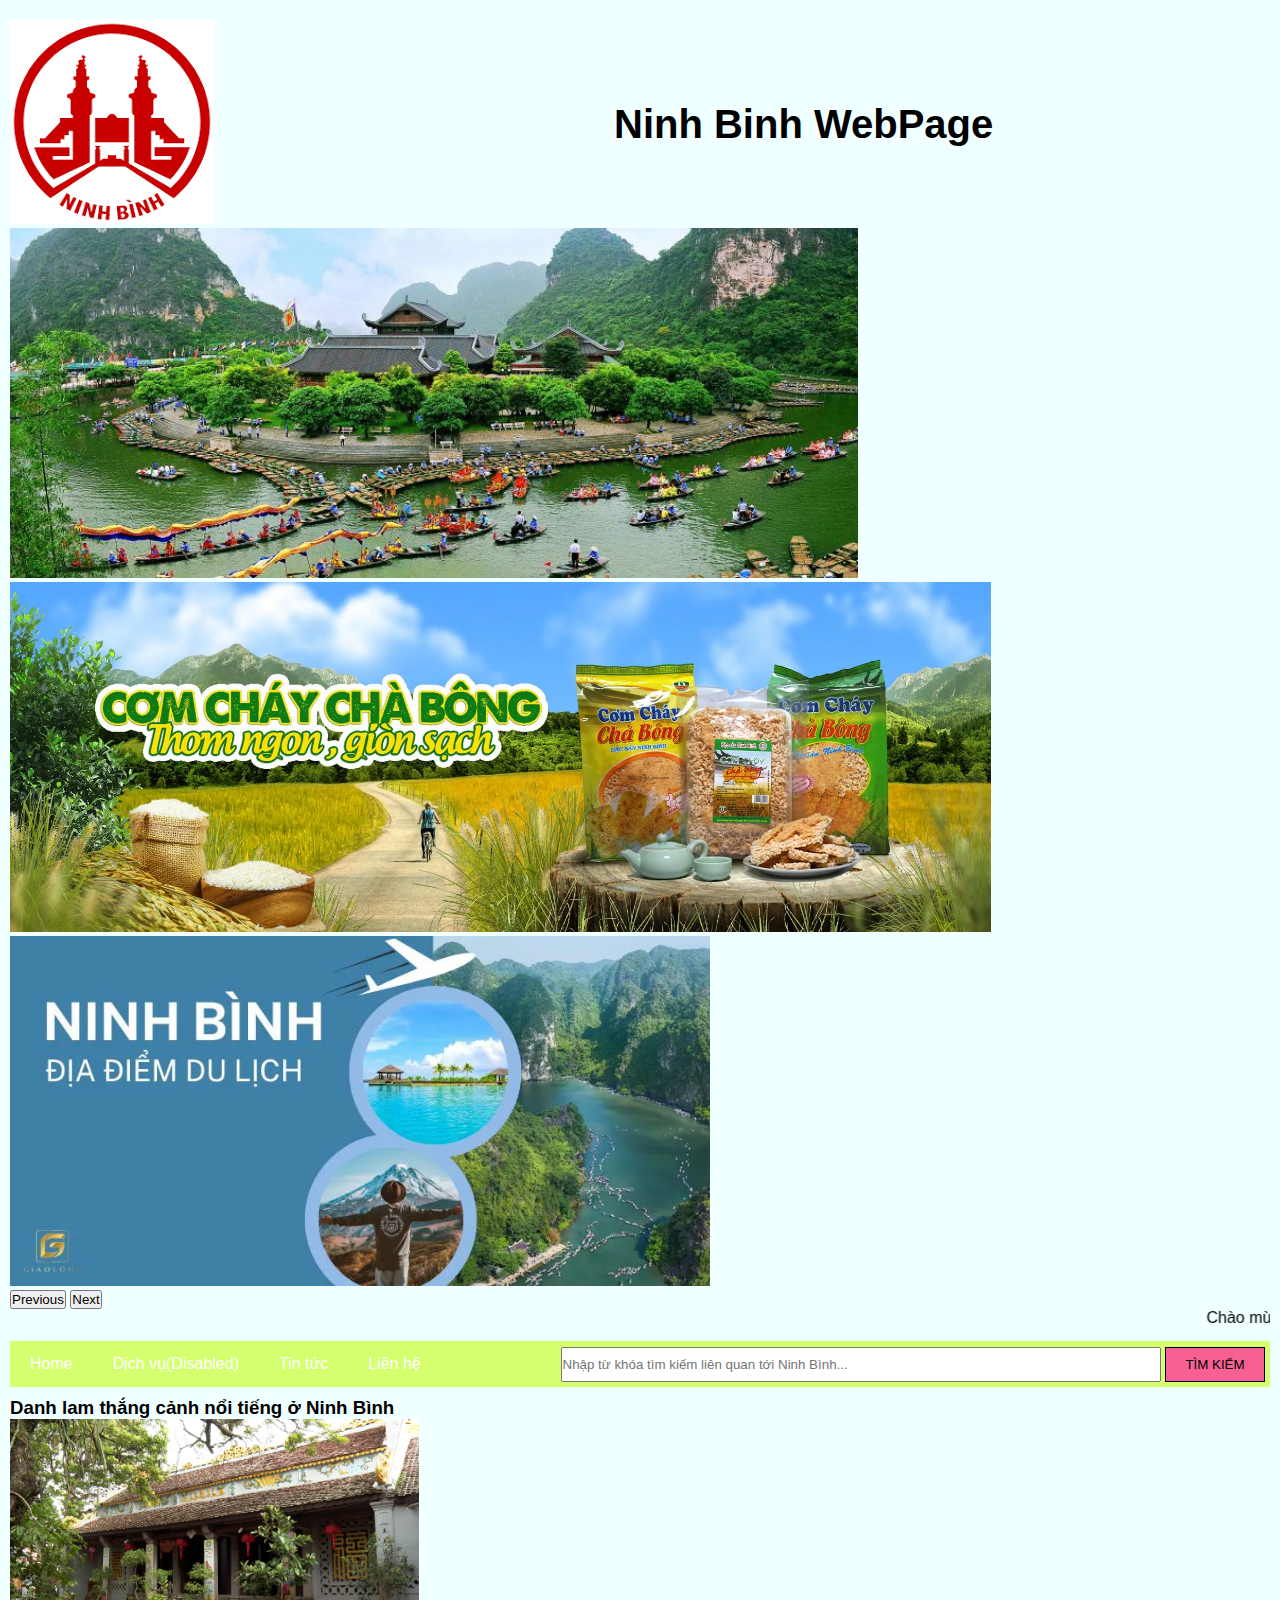
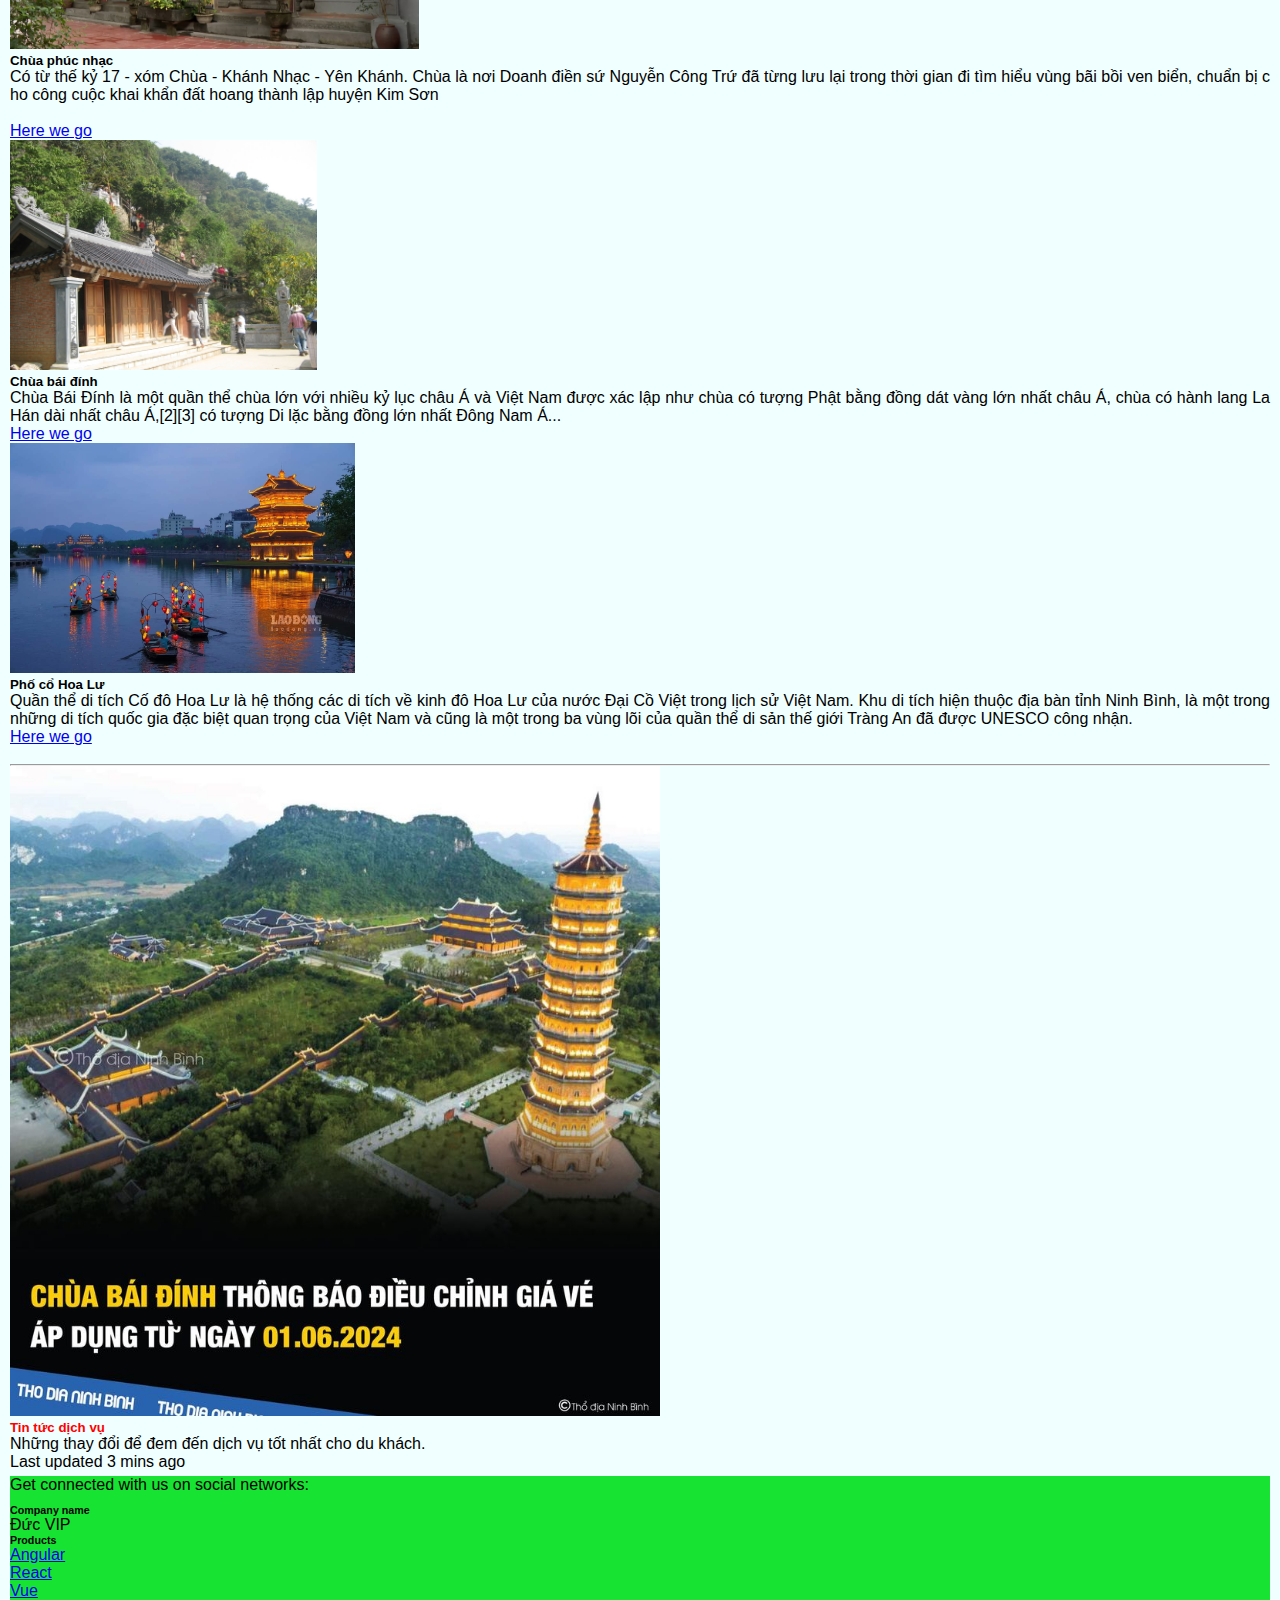
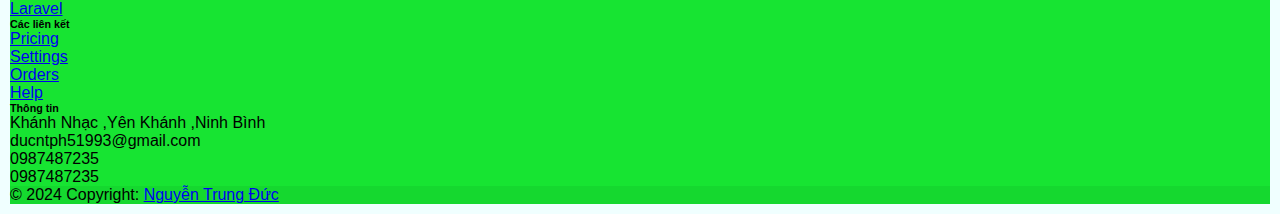
<file: index.html>
<!DOCTYPE html>
<html lang="en">

<head>
    <meta charset="UTF-8">
    <meta name="viewport" content="width=device-width, initial-scale=1.0">
    <title>Ninh Binh City</title>
    <link rel="stylesheet" href="style.css">
    <link href="https://cdn.jsdelivr.net/npm/bootstrap@5.0.2/dist/css/bootstrap.min.css" rel="stylesheet" integrity="sha384-EVSTQN3/azprG1Anm3QDgpJLIm9Nao0Yz1ztcQTwFspd3yD65VohhpuuCOmLASjC" crossorigin="anonymous">
    <script src="https://cdn.jsdelivr.net/npm/bootstrap@5.0.2/dist/js/bootstrap.bundle.min.js" integrity="sha384-MrcW6ZMFYlzcLA8Nl+NtUVF0sA7MsXsP1UyJoMp4YLEuNSfAP+JcXn/tWtIaxVXM" crossorigin="anonymous"></script>
    
</head>

<body>
    <div class="container">
    <div class="header">
        
       <!-- logo -->
       <a href="index.html"><img src="./img/logo.jpg" alt="logo"></a>
        <!-- tiêu đề -->
        <h1>Ninh Binh WebPage</h1>
    </div>
    <!-- banner -->
    
    
    <div id="carouselExampleControls" class="carousel slide" data-bs-ride="carousel">
        <div class="carousel-inner">
          <div class="carousel-item active">
            <img src="./img/banner.jpg" class="d-block w-100" alt="..." style="height: 350px;">
          </div>
          <div class="carousel-item">
            <img src="./img/banner_mid.jpg" class="d-block w-100" alt="..." style="height: 350px;">
          </div>
          <div class="carousel-item">
            <img src="./img/banner2.jpg" class="d-block w-100" alt="..." style="height: 350px;">
          </div>
        </div>
        <button class="carousel-control-prev" type="button" data-bs-target="#carouselExampleControls" data-bs-slide="prev">
          <span class="carousel-control-prev-icon" aria-hidden="true"></span>
          <span class="visually-hidden">Previous</span>
        </button>
        <button class="carousel-control-next" type="button" data-bs-target="#carouselExampleControls" data-bs-slide="next">
          <span class="carousel-control-next-icon" aria-hidden="true"></span>
          <span class="visually-hidden">Next</span>
        </button>
      </div>
              
    
    <marquee>Chào mừng bạn đến với trang web Ninh Bình City </marquee>
    <nav>
        <!-- menu -->
        <div class="menu">
          <a href="index.html">Home</a>
          <a href="#" class="nav-link disabled">Dịch vụ(Disabled)</a>
          <a href="tintuc.html">Tin tức</a>
          <a href="lienhe.html">Liên hệ</a>
      </div>
    <!-- thanh tìm kiếm -->
    <div class="timkiem">
        <form action="">
            <input type="text" required placeholder="Nhập từ khóa tìm kiếm liên quan tới Ninh Bình...">
            <button>TÌM KIẾM</button>
        </form>
    </div>
</nav>
<!-- end nav -->
<div class="container">
  <div class="tieude">
    <h3>Danh lam thắng cảnh nổi tiếng ở Ninh Bình</h3>
  </div>
    <div class="row row-cols-1 row-cols-md-2 row-cols-lg-3 g-4">
      <div class="col">
        <div class="card">
          <img src="./img/chuaphucnhac.jpg" class="card-img-top" alt="chùa ohucs nhạc" style="height: 230px;">
          <div class="card-body">
            <h5 class="card-title">Chùa phúc nhạc</h5>
            <p class="card-text">Có từ thế kỷ 17 - xóm Chùa - Khánh Nhạc - Yên Khánh. Chùa là nơi Doanh điền sứ Nguyễn Công Trứ đã từng lưu lại trong thời gian đi tìm hiểu vùng bãi bồi ven biển, chuẩn bị cho công cuộc khai khẩn đất hoang thành lập huyện Kim Sơn</p>
            <br>
            <a href="#" class="btn btn-primary">Here we go</a>
          </div>
        </div>
      </div>
      <div class="col">
        <div class="card">
          <img src="./img/ChuabaidinhcoA6.jpg" class="card-img-top" alt="..." style="height: 230px;">
          <div class="card-body">
            <h5 class="card-title">Chùa bái đính</h5>
            <p class="card-text">Chùa Bái Đính là một quần thể chùa lớn với nhiều kỷ lục châu Á và Việt Nam được xác lập như chùa có tượng Phật bằng đồng dát vàng lớn nhất châu Á, chùa có hành lang La Hán dài nhất châu Á,[2][3] có tượng Di lặc bằng đồng lớn nhất Đông Nam Á... </p>
            <a href="#" class="btn btn-primary">Here we go</a>
          </div>
        </div>
      </div>
      <div class="col">
        <div class="card">
          <img src="./img/phocohoalu.jpg" class="card-img-top" alt="..." style="height: 230px;">
          <div class="card-body">
            <h5 class="card-title">Phố cổ Hoa Lư</h5>
            <p class="card-text">Quần thể di tích Cố đô Hoa Lư là hệ thống các di tích về kinh đô Hoa Lư của nước Đại Cồ Việt trong lịch sử Việt Nam. Khu di tích hiện thuộc địa bàn tỉnh Ninh Bình, là một trong những di tích quốc gia đặc biệt quan trọng của Việt Nam và cũng là một trong ba vùng lõi của quần thể di sản thế giới Tràng An đã được UNESCO công nhận. </p>
            <a href="#" class="btn btn-primary">Here we go</a>
          </div>
        </div>
      </div>
      <!-- Thêm thẻ card và nội dung cho phần tử thứ 4 và các phần tử tiếp theo tương tự -->
    </div>
    <br>
    <hr>
    <div class="card bg-dark text-white">
      <img src="./img/chuabdtt.jpg" class="card-img" alt="tin tức" style="height: 650px;">
      <div class="card-img-overlay">
        <h5 class="card-title" style="color: red;">Tin tức dịch vụ</h5>
        <p class="card-text">Những thay đổi để đem đến dịch vụ tốt nhất cho du khách.</p>
        <p class="card-text">Last updated 3 mins ago</p>
      </div>
    </div>
  </div>
  
    <div class="footer">
        <!-- Footer -->
<footer class="text-center text-lg-start bg-body-tertiary text-muted">
  <!-- Section: Social media -->
  <section class="d-flex justify-content-center justify-content-lg-between p-4 border-bottom">
    <!-- Left -->
    <div class="me-5 d-none d-lg-block">
      <span>Get connected with us on social networks:</span>
    </div>
    <!-- Left -->

    <!-- Right -->
    <div>
      <a href="#" class="me-4 text-reset">
        <i class="fab fa-facebook-f"></i>
      </a>
      <a href="#" class="me-4 text-reset">
        <i class="fab fa-twitter"></i>
      </a>
      <a href="#" class="me-4 text-reset">
        <i class="fab fa-google"></i>
      </a>
      <a href="#" class="me-4 text-reset">
        <i class="fab fa-instagram"></i>
      </a>
      <a href="#" class="me-4 text-reset">
        <i class="fab fa-linkedin"></i>
      </a>
      <a href="#" class="me-4 text-reset">
        <i class="fab fa-github"></i>
      </a>
    </div>
    <!-- Right -->
  </section>
  <!-- Section: Social media -->

  <!-- Section: Links  -->
  <section class="">
    <div class="container text-center text-md-start mt-5">
      <!-- Grid row -->
      <div class="row mt-3">
        <!-- Grid column -->
        <div class="col-md-3 col-lg-4 col-xl-3 mx-auto mb-4">
          <!-- Content -->
          <h6 class="text-uppercase fw-bold mb-4">
            <i class="fas fa-gem me-3"></i>Company name
          </h6>
          <p>
            Đức VIP
          </p>
        </div>
        <!-- Grid column -->

        <!-- Grid column -->
        <div class="col-md-2 col-lg-2 col-xl-2 mx-auto mb-4">
          <!-- Links -->
          <h6 class="text-uppercase fw-bold mb-4">
            Products
          </h6>
          <p>
            <a href="#!" class="text-reset">Angular</a>
          </p>
          <p>
            <a href="#!" class="text-reset">React</a>
          </p>
          <p>
            <a href="#!" class="text-reset">Vue</a>
          </p>
          <p>
            <a href="#!" class="text-reset">Laravel</a>
          </p>
        </div>
        <!-- Grid column -->

        <!-- Grid column -->
        <div class="col-md-3 col-lg-2 col-xl-2 mx-auto mb-4">
          <!-- Links -->
          <h6 class="text-uppercase fw-bold mb-4">
            Các liên kết
          </h6>
          <p>
            <a href="#!" class="text-reset">Pricing</a>
          </p>
          <p>
            <a href="#!" class="text-reset">Settings</a>
          </p>
          <p>
            <a href="#!" class="text-reset">Orders</a>
          </p>
          <p>
            <a href="#!" class="text-reset">Help</a>
          </p>
        </div>
        <!-- Grid column -->

        <!-- Grid column -->
        <div class="col-md-4 col-lg-3 col-xl-3 mx-auto mb-md-0 mb-4">
          <!-- Links -->
          <h6 class="text-uppercase fw-bold mb-4">Thông tin</h6>
          <p><i class="fas fa-home me-3"></i> Khánh Nhạc ,Yên Khánh ,Ninh Bình</p>
          <p>
            <i class="fas fa-envelope me-3"></i>
            ducntph51993@gmail.com
          </p>
          <p><i class="fas fa-phone me-3"></i> 0987487235</p>
          <p><i class="fas fa-print me-3"></i> 0987487235</p>
        </div>
        <!-- Grid column -->
      </div>
      <!-- Grid row -->
    </div>
  </section>
  <!-- Section: Links  -->

  <!-- Copyright -->
  <div class="text-center p-4" style="background-color: rgba(0, 0, 0, 0.05);">
    © 2024 Copyright:
    <a class="text-reset fw-bold" href="https://www.facebook.com/nguyentrungduc20122005?locale=vi_VN">Nguyễn Trung Đức</a>
  </div>
  <!-- Copyright -->
</footer>
<!-- Footer -->
    </div>
</div>
</body>

</html>
</file>
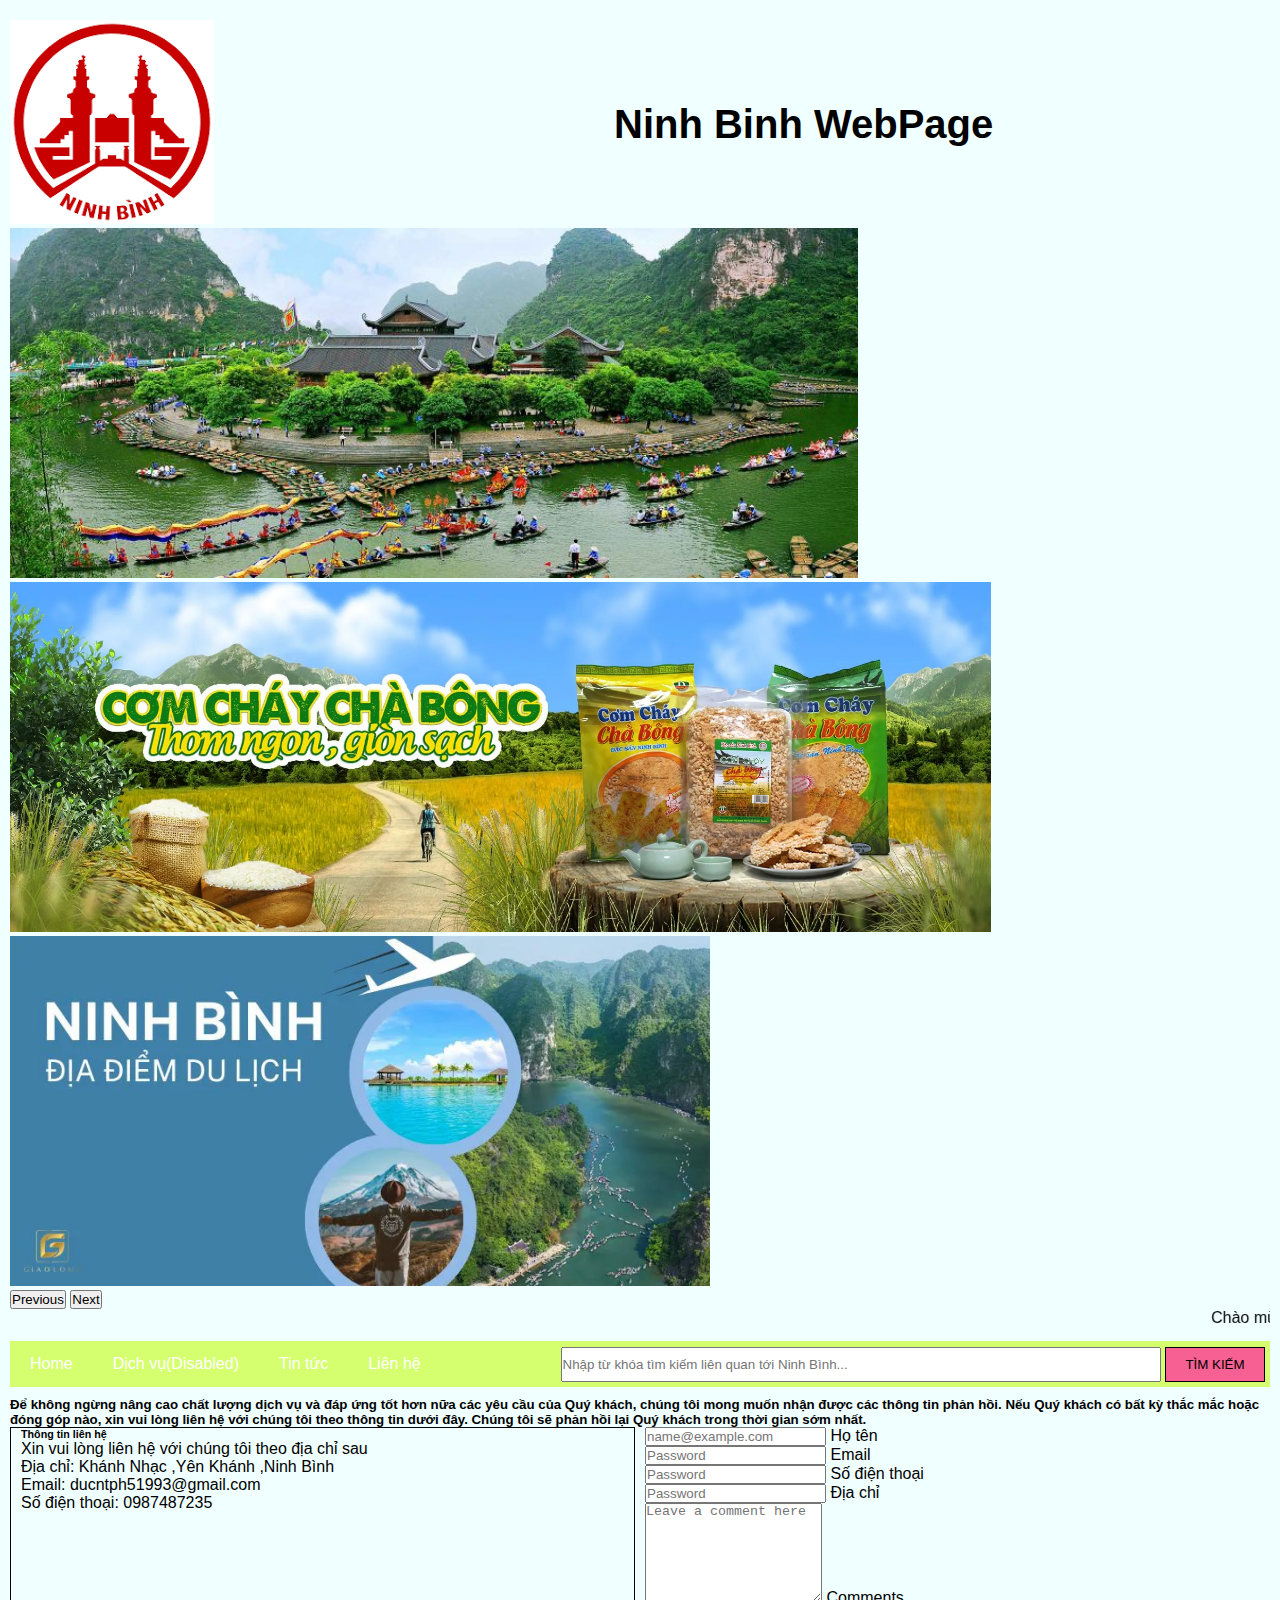
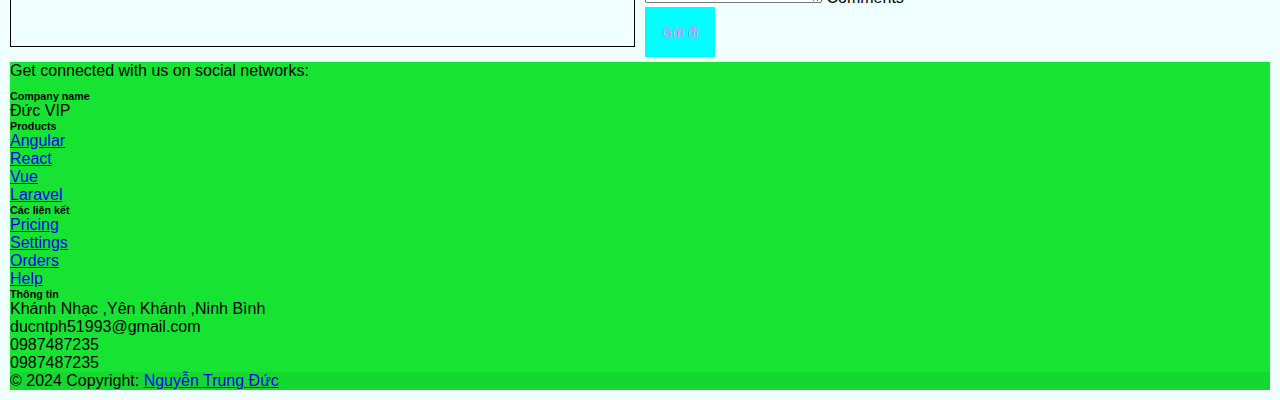
<file: lienhe.html>
<!DOCTYPE html>
<html lang="en">

<head>
    <meta charset="UTF-8">
    <meta name="viewport" content="width=device-width, initial-scale=1.0">
    <title>Ninh Binh City</title>
    <link rel="stylesheet" href="style.css">
    <link href="https://cdn.jsdelivr.net/npm/bootstrap@5.0.2/dist/css/bootstrap.min.css" rel="stylesheet" integrity="sha384-EVSTQN3/azprG1Anm3QDgpJLIm9Nao0Yz1ztcQTwFspd3yD65VohhpuuCOmLASjC" crossorigin="anonymous">
    <script src="https://cdn.jsdelivr.net/npm/bootstrap@5.0.2/dist/js/bootstrap.bundle.min.js" integrity="sha384-MrcW6ZMFYlzcLA8Nl+NtUVF0sA7MsXsP1UyJoMp4YLEuNSfAP+JcXn/tWtIaxVXM" crossorigin="anonymous"></script>
    <style>
        .main {
            display: flex;
        }
        .left {
            width: 50%;
            margin-right: 10px;
        }
        .right {
            width: 50%;
        }
        @media screen and (max-width:600px) {
            .main {
                display: block;
            }
            .left {
            width: 100%;
        }
        .right {
            width: 100%;
        }
        }
    </style>
</head>

<body>
    <div class="container">
    <div class="header">
        
       <!-- logo -->
       <a href="index.html"><img src="./img/logo.jpg" alt="logo"></a>
        <!-- tiêu đề -->
        <h1>Ninh Binh WebPage</h1>
    </div>
    <!-- banner -->
    
    
    <div id="carouselExampleControls" class="carousel slide" data-bs-ride="carousel">
        <div class="carousel-inner">
          <div class="carousel-item active">
            <img src="./img/banner.jpg" class="d-block w-100" alt="..." style="height: 350px;">
          </div>
          <div class="carousel-item">
            <img src="./img/banner_mid.jpg" class="d-block w-100" alt="..." style="height: 350px;">
          </div>
          <div class="carousel-item">
            <img src="./img/banner2.jpg" class="d-block w-100" alt="..." style="height: 350px;">
          </div>
        </div>
        <button class="carousel-control-prev" type="button" data-bs-target="#carouselExampleControls" data-bs-slide="prev">
          <span class="carousel-control-prev-icon" aria-hidden="true"></span>
          <span class="visually-hidden">Previous</span>
        </button>
        <button class="carousel-control-next" type="button" data-bs-target="#carouselExampleControls" data-bs-slide="next">
          <span class="carousel-control-next-icon" aria-hidden="true"></span>
          <span class="visually-hidden">Next</span>
        </button>
      </div>
              
    
    <marquee>Chào mừng bạn đến với trang web Ninh Bình City </marquee>
    <nav>
        <!-- menu -->
    <div class="menu">
        <a href="index.html">Home</a>
        <a href="#" class="nav-link disabled">Dịch vụ(Disabled)</a>
        <a href="tintuc.html">Tin tức</a>
        <a href="lienhe.html">Liên hệ</a>
    </div>
    <!-- thanh tìm kiếm -->
    <div class="timkiem">
        <form action="">
            <input type="text" required placeholder="Nhập từ khóa tìm kiếm liên quan tới Ninh Bình...">
            <button>TÌM KIẾM</button>
        </form>
    </div>
</nav>
<!-- end nav -->
<div class="container">
    <div class="td">
        <h5>Để không ngừng nâng cao chất lượng dịch vụ và đáp ứng tốt hơn nữa các yêu cầu của Quý khách, chúng tôi mong muốn nhận được các thông tin phản hồi. Nếu Quý khách có bất kỳ thắc mắc hoặc đóng góp nào, xin vui lòng liên hệ với chúng tôi theo thông tin dưới đây. Chúng tôi sẽ phản hồi lại Quý khách trong thời gian sớm nhất.</h5>
        <div class="main">
            <div class="left" style="border: 1px solid black; padding-left: 10px; margin-bottom: 10px;">
                <h6>Thông tin liên hệ</h6>
                Xin vui lòng liên hệ với chúng tôi theo địa chỉ sau <br>
                Địa chỉ: Khánh Nhạc ,Yên Khánh ,Ninh Bình
                <br>

Email: ducntph51993@gmail.com
<br>

Số điện thoại: 0987487235
<br>
            </div>
            <div class="right">
                <form action="">
                <div class="form-floating mb-3">
                    <input type="#" class="form-control" id="floatingInput" placeholder="name@example.com" required>
                    <label for="floatingInput">Họ tên</label>
                  </div>
                  <div class="form-floating mb-3">
                    <input type="#" class="form-control" id="floatingPassword" placeholder="Password" required>
                    <label for="floatingPassword">Email</label>
                  </div>
                  <div class="form-floating mb-3">
                    <input type="#" class="form-control" id="floatingPassword" placeholder="Password" required>
                    <label for="floatingPassword">Số điện thoại</label>
                  </div>
                  <div class="form-floating mb-3">
                    <input type="#" class="form-control" id="floatingPassword" placeholder="Password" required>
                    <label for="floatingPassword">Địa chỉ</label>
                  </div>
                  <div class="form-floating mb-3">
                    <textarea class="form-control" placeholder="Leave a comment here" id="floatingTextarea2" style="height: 100px"></textarea>
                    <label for="floatingTextarea2">Comments</label>
                  </div>
                  <button style="width: 70px; height: 50px; color: violet; border: none; background-color: aqua;">Gửi đi</button>
                </form>
            </div>
        </div>
    </div>
  
    <div class="footer">
        <!-- Footer -->
<footer class="text-center text-lg-start bg-body-tertiary text-muted">
  <!-- Section: Social media -->
  <section class="d-flex justify-content-center justify-content-lg-between p-4 border-bottom">
    <!-- Left -->
    <div class="me-5 d-none d-lg-block">
      <span>Get connected with us on social networks:</span>
    </div>
    <!-- Left -->

    <!-- Right -->
    <div>
      <a href="#" class="me-4 text-reset">
        <i class="fab fa-facebook-f"></i>
      </a>
      <a href="#" class="me-4 text-reset">
        <i class="fab fa-twitter"></i>
      </a>
      <a href="#" class="me-4 text-reset">
        <i class="fab fa-google"></i>
      </a>
      <a href="#" class="me-4 text-reset">
        <i class="fab fa-instagram"></i>
      </a>
      <a href="#" class="me-4 text-reset">
        <i class="fab fa-linkedin"></i>
      </a>
      <a href="#" class="me-4 text-reset">
        <i class="fab fa-github"></i>
      </a>
    </div>
    <!-- Right -->
  </section>
  <!-- Section: Social media -->

  <!-- Section: Links  -->
  <section class="">
    <div class="container text-center text-md-start mt-5">
      <!-- Grid row -->
      <div class="row mt-3">
        <!-- Grid column -->
        <div class="col-md-3 col-lg-4 col-xl-3 mx-auto mb-4">
          <!-- Content -->
          <h6 class="text-uppercase fw-bold mb-4">
            <i class="fas fa-gem me-3"></i>Company name
          </h6>
          <p>
            Đức VIP
          </p>
        </div>
        <!-- Grid column -->

        <!-- Grid column -->
        <div class="col-md-2 col-lg-2 col-xl-2 mx-auto mb-4">
          <!-- Links -->
          <h6 class="text-uppercase fw-bold mb-4">
            Products
          </h6>
          <p>
            <a href="#!" class="text-reset">Angular</a>
          </p>
          <p>
            <a href="#!" class="text-reset">React</a>
          </p>
          <p>
            <a href="#!" class="text-reset">Vue</a>
          </p>
          <p>
            <a href="#!" class="text-reset">Laravel</a>
          </p>
        </div>
        <!-- Grid column -->

        <!-- Grid column -->
        <div class="col-md-3 col-lg-2 col-xl-2 mx-auto mb-4">
          <!-- Links -->
          <h6 class="text-uppercase fw-bold mb-4">
            Các liên kết
          </h6>
          <p>
            <a href="#!" class="text-reset">Pricing</a>
          </p>
          <p>
            <a href="#!" class="text-reset">Settings</a>
          </p>
          <p>
            <a href="#!" class="text-reset">Orders</a>
          </p>
          <p>
            <a href="#!" class="text-reset">Help</a>
          </p>
        </div>
        <!-- Grid column -->

        <!-- Grid column -->
        <div class="col-md-4 col-lg-3 col-xl-3 mx-auto mb-md-0 mb-4">
          <!-- Links -->
          <h6 class="text-uppercase fw-bold mb-4">Thông tin</h6>
          <p><i class="fas fa-home me-3"></i> Khánh Nhạc ,Yên Khánh ,Ninh Bình</p>
          <p>
            <i class="fas fa-envelope me-3"></i>
            ducntph51993@gmail.com
          </p>
          <p><i class="fas fa-phone me-3"></i> 0987487235</p>
          <p><i class="fas fa-print me-3"></i> 0987487235</p>
        </div>
        <!-- Grid column -->
      </div>
      <!-- Grid row -->
    </div>
  </section>
  <!-- Section: Links  -->

  <!-- Copyright -->
  <div class="text-center p-4" style="background-color: rgba(0, 0, 0, 0.05);">
    © 2024 Copyright:
    <a class="text-reset fw-bold" href="https://www.facebook.com/nguyentrungduc20122005?locale=vi_VN">Nguyễn Trung Đức</a>
  </div>
  <!-- Copyright -->
</footer>
<!-- Footer -->
    </div>
</div>
</body>

</html>
</file>
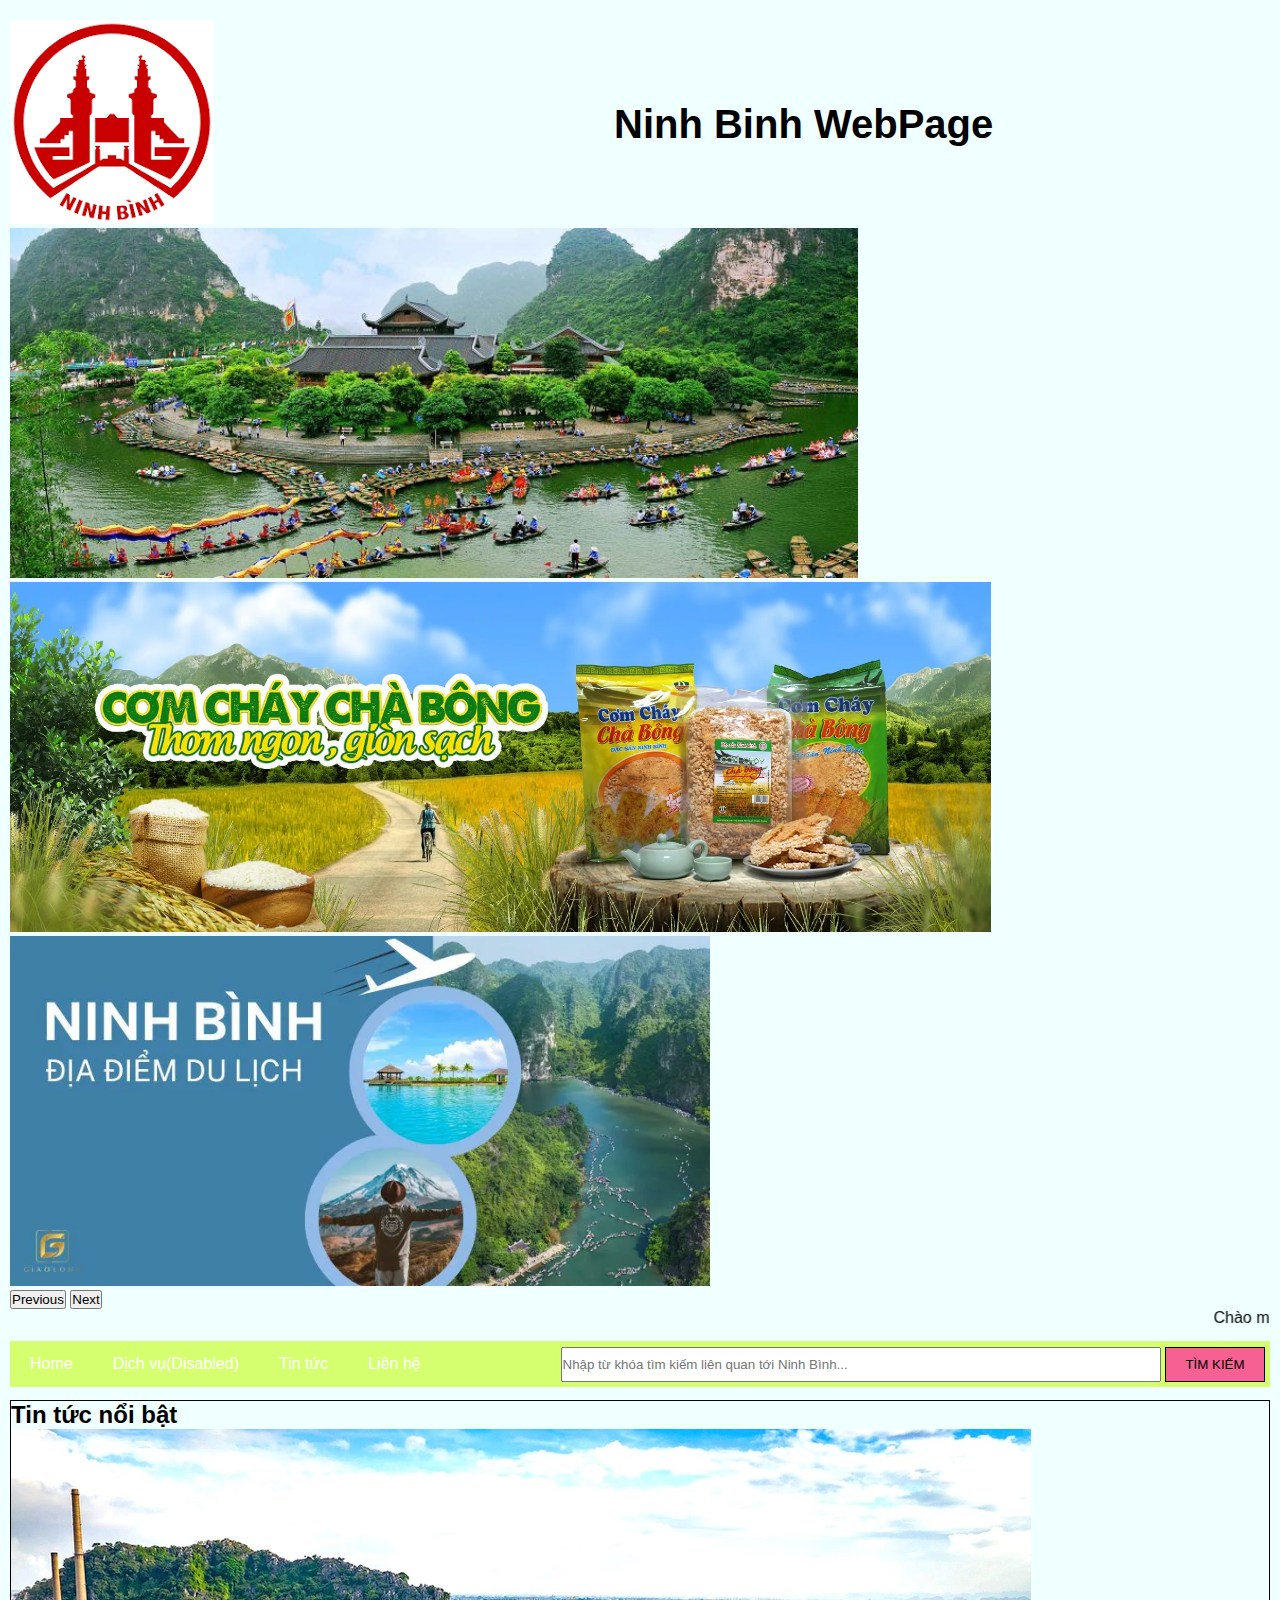
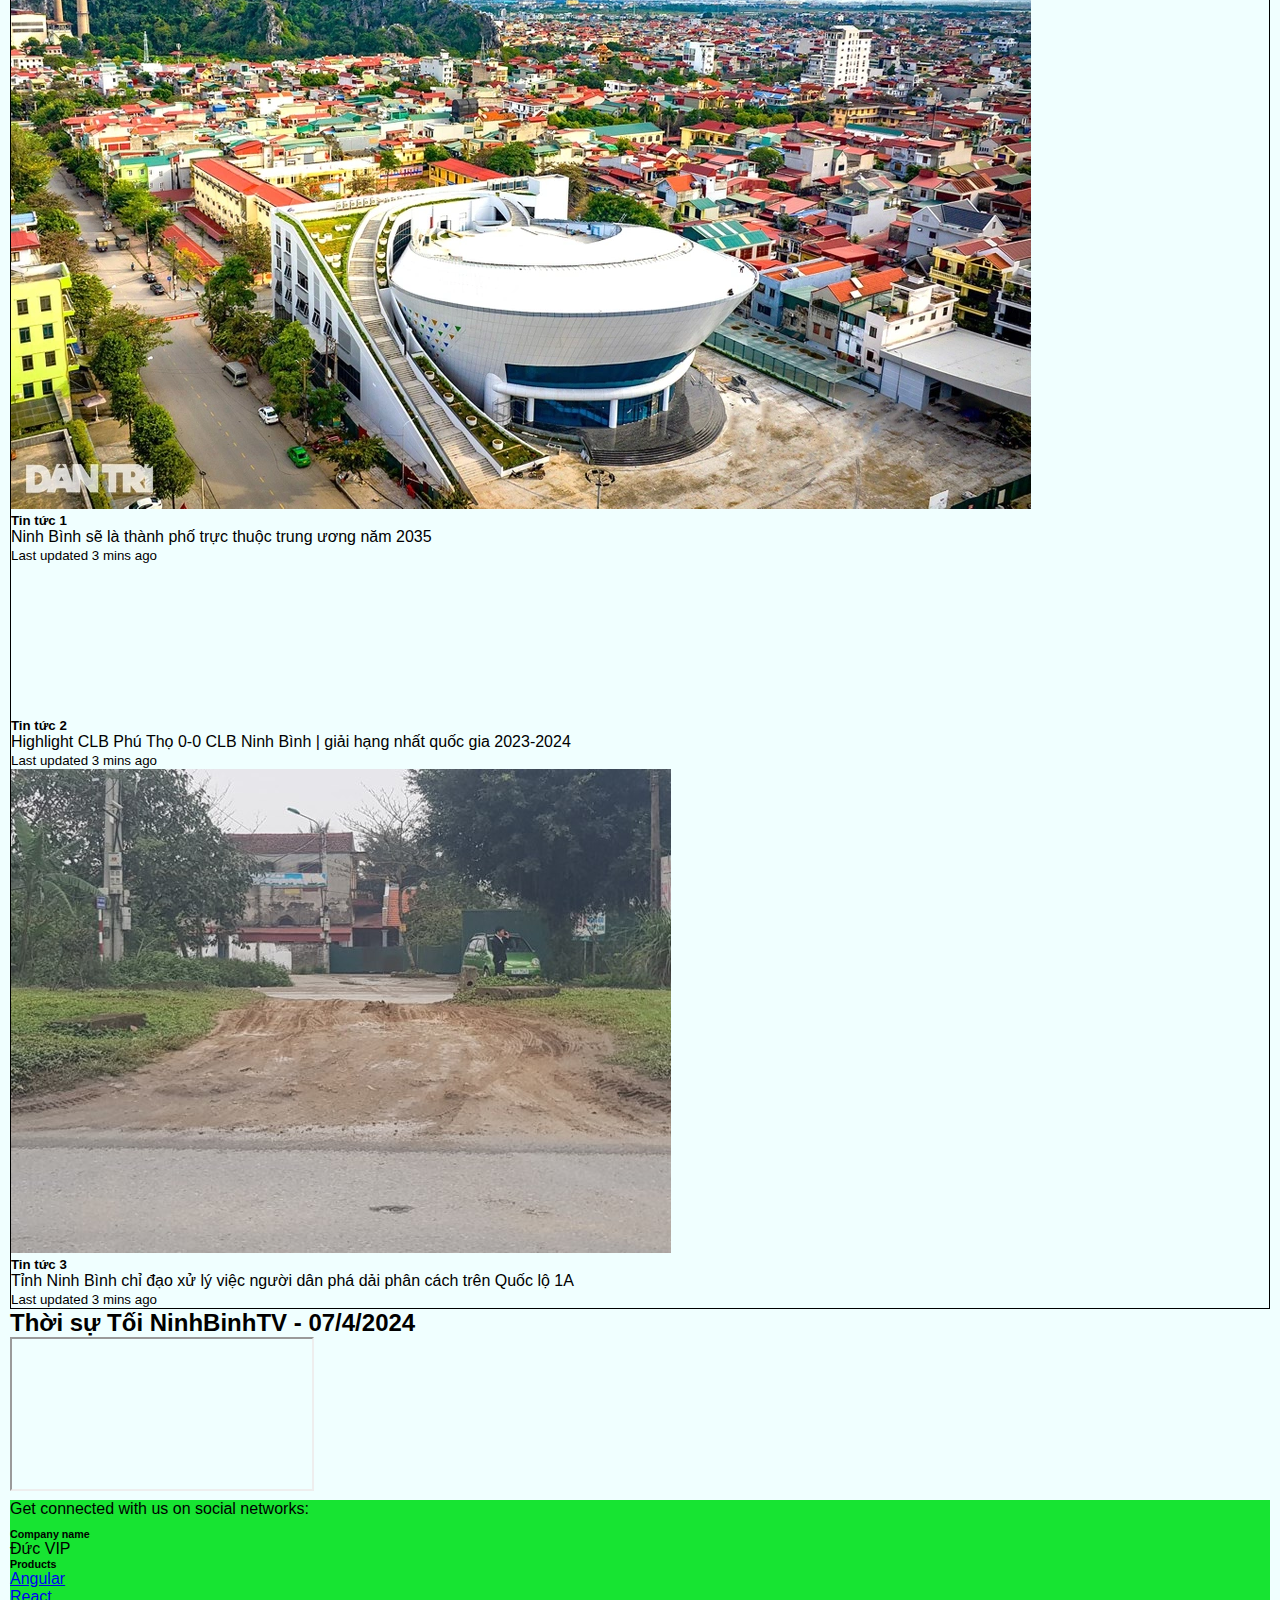
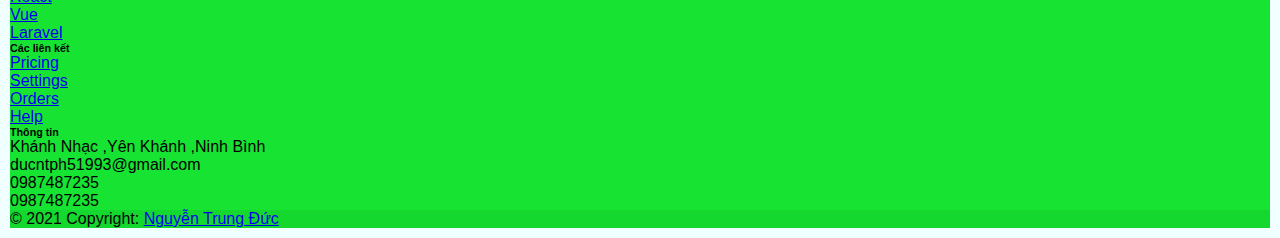
<file: tintuc.html>
<!DOCTYPE html>
<html lang="en">

<head>
    <meta charset="UTF-8">
    <meta name="viewport" content="width=device-width, initial-scale=1.0">
    <title>Tin tức | Ninh Binh City</title>
    <link rel="stylesheet" href="style.css">
    <link href="https://cdn.jsdelivr.net/npm/bootstrap@5.0.2/dist/css/bootstrap.min.css" rel="stylesheet" integrity="sha384-EVSTQN3/azprG1Anm3QDgpJLIm9Nao0Yz1ztcQTwFspd3yD65VohhpuuCOmLASjC" crossorigin="anonymous">
    <script src="https://cdn.jsdelivr.net/npm/bootstrap@5.0.2/dist/js/bootstrap.bundle.min.js" integrity="sha384-MrcW6ZMFYlzcLA8Nl+NtUVF0sA7MsXsP1UyJoMp4YLEuNSfAP+JcXn/tWtIaxVXM" crossorigin="anonymous"></script>
    
</head>

<body>
    <div class="container">
    <div class="header">
        
       <!-- logo -->
            <a href="index.html"><img src="./img/logo.jpg" alt="logo"></a>
        <!-- tiêu đề -->
        <h1>Ninh Binh WebPage</h1>
    </div>
    <!-- banner -->
    
    
    <div id="carouselExampleControls" class="carousel slide" data-bs-ride="carousel">
        <div class="carousel-inner">
          <div class="carousel-item active">
            <img src="./img/banner.jpg" class="d-block w-100" alt="..." style="height: 350px;">
          </div>
          <div class="carousel-item">
            <img src="./img/banner_mid.jpg" class="d-block w-100" alt="..." style="height: 350px;">
          </div>
          <div class="carousel-item">
            <img src="./img/banner2.jpg" class="d-block w-100" alt="..." style="height: 350px;">
          </div>
        </div>
        <button class="carousel-control-prev" type="button" data-bs-target="#carouselExampleControls" data-bs-slide="prev">
          <span class="carousel-control-prev-icon" aria-hidden="true"></span>
          <span class="visually-hidden">Previous</span>
        </button>
        <button class="carousel-control-next" type="button" data-bs-target="#carouselExampleControls" data-bs-slide="next">
          <span class="carousel-control-next-icon" aria-hidden="true"></span>
          <span class="visually-hidden">Next</span>
        </button>
      </div>
              
    
    <marquee>Chào mừng bạn đến với trang web Ninh Bình City </marquee>
    <nav>
        <!-- menu -->
        <div class="menu">
            <a href="index.html">Home</a>
            <a href="#" class="nav-link disabled">Dịch vụ(Disabled)</a>
            <a href="tintuc.html">Tin tức</a>
            <a href="lienhe.html">Liên hệ</a>
        </div>
    <!-- thanh tìm kiếm -->
    <div class="timkiem">
        <form action="">
            <input type="text" required placeholder="Nhập từ khóa tìm kiếm liên quan tới Ninh Bình...">
            <button>TÌM KIẾM</button>
        </form>
    </div>
</nav>
<!-- end nav -->
    <!-- phần tiếp theo khi đặt file -->
    <div class="tintuc" style="margin-top: 13px;">
        <h2>Tin tức nổi bật</h2>
    <div class="row row-cols-1 row-cols-md-3 g-4">
        <div class="col">
          <div class="card h-100">
            <img src="./img/tintuc1.jpg" class="card-img-top" alt="...">
            <div class="card-body">
              <h5 class="card-title">Tin tức 1</h5>
              <p class="card-text">Ninh Bình sẽ là thành phố trực thuộc trung ương năm 2035</p>
            </div>
            <div class="card-footer">
              <small class="text-muted">Last updated 3 mins ago</small>
            </div>
          </div>
        </div>
        <div class="col">
          <div class="card h-100">
            <iframe width="100%" height="100%" src="https://www.youtube.com/embed/-FlXeT32zt4" frameborder="0" allowfullscreen></iframe>
            <div class="card-body">
              <h5 class="card-title">Tin tức 2</h5>
              <p class="card-text">Highlight CLB Phú Thọ 0-0 CLB Ninh Bình | giải hạng nhất quốc gia 2023-2024</p>
            </div>
            <div class="card-footer">
              <small class="text-muted">Last updated 3 mins ago</small>
            </div>
          </div>
        </div>
        <div class="col">
          <div class="card h-100">
            <img src="./img/tintuc3.jpg" class="card-img-top" alt="...">
            <div class="card-body">
              <h5 class="card-title">Tin tức 3</h5>
              <p class="card-text">Tỉnh Ninh Bình chỉ đạo xử lý việc người dân phá dải phân cách trên Quốc lộ 1A</p>
            </div>
            <div class="card-footer">
              <small class="text-muted">Last updated 3 mins ago</small>
            </div>
          </div>
        </div>
      </div>
    </div>
    <div class="tintucphu">
        <h2>Thời sự Tối NinhBinhTV - 07/4/2024</h2>
        <div class="ratio ratio-16x9">
            <iframe src="https://www.youtube.com/embed/V4jZFzDPZUw" title="YouTube video" allowfullscreen></iframe>
        </div>
    </div>
    
    

    <div class="footer">
        <!-- Footer -->
<footer class="text-center text-lg-start bg-body-tertiary text-muted">
  <!-- Section: Social media -->
  <section class="d-flex justify-content-center justify-content-lg-between p-4 border-bottom">
    <!-- Left -->
    <div class="me-5 d-none d-lg-block">
      <span>Get connected with us on social networks:</span>
    </div>
    <!-- Left -->

    <!-- Right -->
    <div>
      <a href="" class="me-4 text-reset">
        <i class="fab fa-facebook-f"></i>
      </a>
      <a href="" class="me-4 text-reset">
        <i class="fab fa-twitter"></i>
      </a>
      <a href="" class="me-4 text-reset">
        <i class="fab fa-google"></i>
      </a>
      <a href="" class="me-4 text-reset">
        <i class="fab fa-instagram"></i>
      </a>
      <a href="" class="me-4 text-reset">
        <i class="fab fa-linkedin"></i>
      </a>
      <a href="" class="me-4 text-reset">
        <i class="fab fa-github"></i>
      </a>
    </div>
    <!-- Right -->
  </section>
  <!-- Section: Social media -->

  <!-- Section: Links  -->
  <section class="">
    <div class="container text-center text-md-start mt-5">
      <!-- Grid row -->
      <div class="row mt-3">
        <!-- Grid column -->
        <div class="col-md-3 col-lg-4 col-xl-3 mx-auto mb-4">
          <!-- Content -->
          <h6 class="text-uppercase fw-bold mb-4">
            <i class="fas fa-gem me-3"></i>Company name
          </h6>
          <p>
            Đức VIP
          </p>
        </div>
        <!-- Grid column -->

        <!-- Grid column -->
        <div class="col-md-2 col-lg-2 col-xl-2 mx-auto mb-4">
          <!-- Links -->
          <h6 class="text-uppercase fw-bold mb-4">
            Products
          </h6>
          <p>
            <a href="#!" class="text-reset">Angular</a>
          </p>
          <p>
            <a href="#!" class="text-reset">React</a>
          </p>
          <p>
            <a href="#!" class="text-reset">Vue</a>
          </p>
          <p>
            <a href="#!" class="text-reset">Laravel</a>
          </p>
        </div>
        <!-- Grid column -->

        <!-- Grid column -->
        <div class="col-md-3 col-lg-2 col-xl-2 mx-auto mb-4">
          <!-- Links -->
          <h6 class="text-uppercase fw-bold mb-4">
            Các liên kết
          </h6>
          <p>
            <a href="#!" class="text-reset">Pricing</a>
          </p>
          <p>
            <a href="#!" class="text-reset">Settings</a>
          </p>
          <p>
            <a href="#!" class="text-reset">Orders</a>
          </p>
          <p>
            <a href="#!" class="text-reset">Help</a>
          </p>
        </div>
        <!-- Grid column -->

        <!-- Grid column -->
        <div class="col-md-4 col-lg-3 col-xl-3 mx-auto mb-md-0 mb-4">
          <!-- Links -->
          <h6 class="text-uppercase fw-bold mb-4">Thông tin</h6>
          <p><i class="fas fa-home me-3"></i> Khánh Nhạc ,Yên Khánh ,Ninh Bình</p>
          <p>
            <i class="fas fa-envelope me-3"></i>
            ducntph51993@gmail.com
          </p>
          <p><i class="fas fa-phone me-3"></i> 0987487235</p>
          <p><i class="fas fa-print me-3"></i> 0987487235</p>
        </div>
        <!-- Grid column -->
      </div>
      <!-- Grid row -->
    </div>
  </section>
  <!-- Section: Links  -->

  <!-- Copyright -->
  <div class="text-center p-4" style="background-color: rgba(0, 0, 0, 0.05);">
    © 2021 Copyright:
    <a class="text-reset fw-bold" href="https://www.facebook.com/nguyentrungduc20122005?locale=vi_VN">Nguyễn Trung Đức</a>
  </div>
  <!-- Copyright -->
</footer>
<!-- Footer -->
    </div>
</div>
</body>

</html>
</file>
<file: style.css>
* {
    box-sizing: border-box;
    margin: 0;
    padding: 0;
}

body {
    /* padding: 0; */
    font-family: Arial;
    padding: 10px;
    background-color: azure;
    margin: 0;

}
/* .header {
    padding: 10px;
    text-align: center;
    background: white;
    color: #33186c;
} */
.header {
    display: flex;
    align-items: center; /* Căn giữa theo chiều dọc */
}
.tintuc {
    border: 1px solid black;
}

.header h1 {
    font-size: 40px;
    text-align: center;
    margin-left: 400px;
}
.header > p {
    font-size: 20px;
}
.banner >img{
    width: 100%;
}
nav {
    background-color: #d6ff70;
    display: flex;
    justify-content: space-between;
    align-items: center;
    margin-top: 10px;
}

.timkiem> form > input {
    width: 600px;
    height: 35px;
}
.timkiem> form > input ::placeholder {
    /* margin-left: 5px; */
    color: burlywood;
}
.timkiem> form >button {
    width: 100px;
    height: 35px;
    background-color: #F66092;
    border: 1px solid black;
    border-radius: 0;
    margin-right: 5px;
}
.menu {
    display: flex;
    
}
.menu a {
    color: white;
    padding: 14px 20px;
    text-decoration: none;
    text-align: center;
}
.menu a:hover{
    background-color: #BCE2C9;
    color: white;
}

.container{
    margin-top: 10px;
}

p {
    font-weight: 500;
    word-break: break-all;
    text-align: justify;

}


.footer {
    background-color: #17e432;
    margin-top: 5px;
    
}
.footer >.nhomfooter{
    display: flex;
    justify-content: space-around;
}
.chuquyen {
    text-align: center;
    line-height: 35px;
    height: 35px;
}

.content {
    display: flex;

}
.thongtin h2{
    margin-top: 5px;
    color: red;
}
.thongtin > a {
    list-style: none;
}
@media screen and (max-width: 600px){
    noidung,
    
    .menu {
        flex-direction: column;
    }
    .box{
        width: 100%;
    }
    .content {
        display: inline-block;
    
    }
   
    .timkiem>form >input {
        width: 100%;
    }
    nav {
        display: block;
    }
    .timkiem >form >button{
        margin-top: 10px;
       
    }

    .header {
        display: block;
        text-align: center;
        background: rgb(18, 148, 59);
        color: #18266c;
    }
    .header > img {
        margin-top: 5%;
    }
    .header >h1 {
       /* margin-left: 10%; */
       margin: 0;
       text-align: center;
    }
    .new {
        height: 700px;
    }
    .newcon {
        display: block;
    }
    .newcon img {
        width: 100%;
        margin: 0;
    }
    .footer > .nhomfooter {
        display: block;
    }
    .thongtin {
        width: 100%;
        margin-bottom: 25px;
    }
}
@media screen and (min-width: 601px) and (max-width: 1224px) {
    .header {
        justify-content: center;
        margin-left: 0;
    }
    .header h1 {
        margin-left: 0;
    }
    .menu {
        justify-content: center;
    }
    .menu a {
        padding: 30px 35px;
    }
    .content {
        flex-wrap: wrap;
        justify-content: space-around;
    }
    .box {
        width: 45%;
        margin-top: 20px;
    }
nav {
    display: block;
}
    .timkiem > form{
        display: flex;
        justify-content: center;
        align-items: center;
       
    }
    .timkiem > form > input {
        width: 400px;
    }
    .timkiem > form > button {
        margin-left: 7px;
        width: 80px;
        /* ma */
    }

    .tt2 > button {
        padding: 5px 20px;
    }
    .new {
        height: 700px;
    }
    .newcon {
        display: block;
    }
    .newcon img {
        width: 100%;
        margin: 0;
    }
    .footer .nhomfooter {
        justify-content: space-around;
    }
}
</file>
